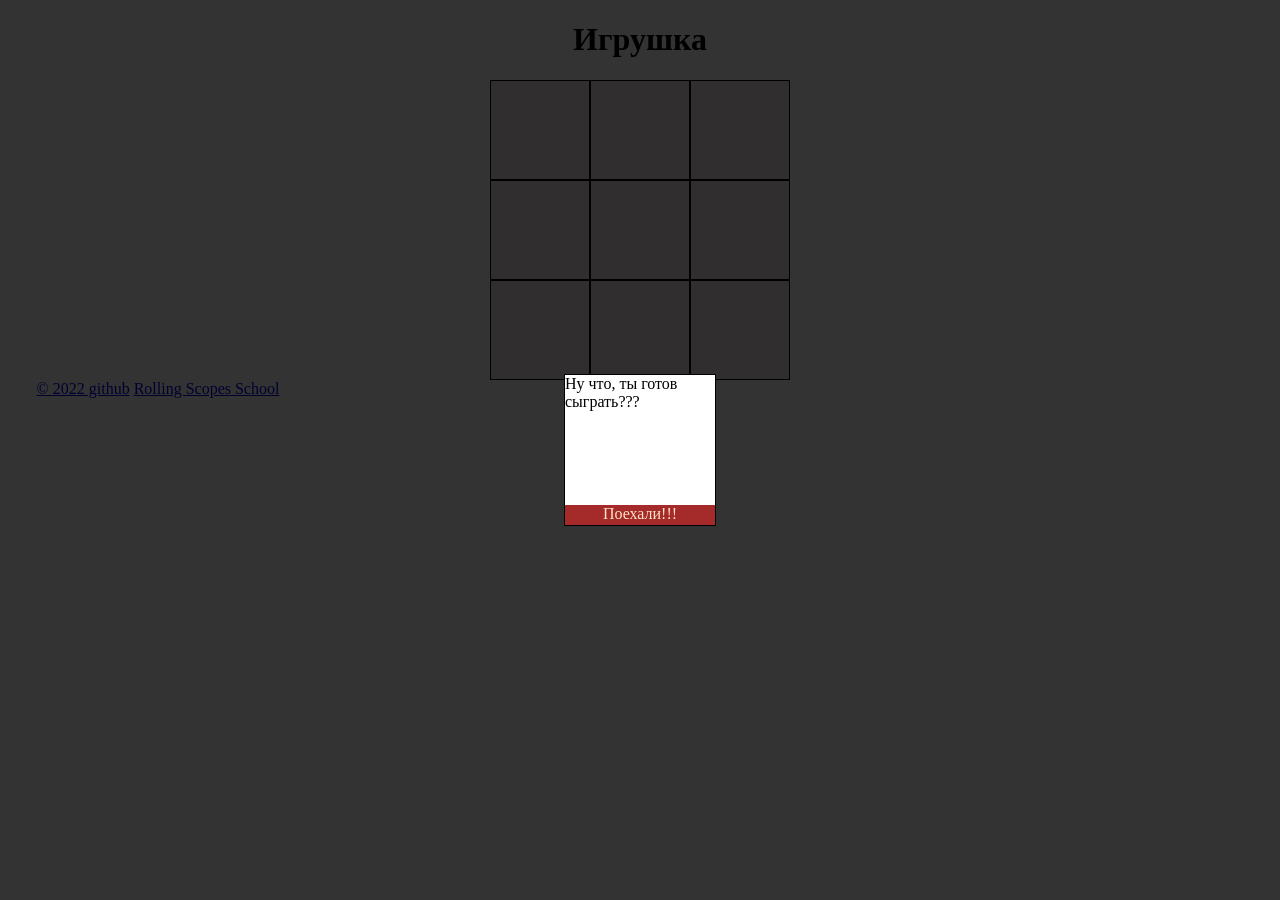
<file: index.html>
<!DOCTYPE html>
<html lang="en">
<head>
    <meta charset="UTF-8">
    <meta http-equiv="X-UA-Compatible" content="IE=edge">
    <meta name="viewport" content="width=device-width, initial-scale=1.0">
    <title>Игрушка</title>
    <link rel="stylesheet" href="style.css">
</head>
<body>
    <h1 style="text-align: center">Игрушка</h1>
    <div id="modal-result-wrapper1">
        <div id="overlay1"></div>
        <div id="modal-window1">
            <div id="content1">Ну что, ты готов сыграть???</div>
            <div id="btn-close1">Поехали!!!</div>
        </div>
    </div>
    <div class="area-wrapper">
        <div id="area">
            <div class="div box"></div>
            <div class="div box"></div>
            <div class="div box"></div>
            <div class="div box"></div>
            <div class="div box"></div>
            <div class="div box"></div>
            <div class="div box"></div>
            <div class="div box"></div>
            <div class="div box"></div>
        </div>
    </div>
    <div id="modal-result-wrapper">
        <div id="overlay"></div>
        <div id="modal-window">
            <div id="content">content</div>
            <div id="btn-close">Давай еще!!!</div>
        </div>
    </div>
    <footer class="footer">
        <div class="container">
          <div class="footer__inner">
            <a class="github" href="https://github.com/mikalai123">©   2022   github</a>
            <a class="footer__title" href="https://rs.school/js-stage0/">Rolling Scopes School</a>
          </div>
        </div>
      </footer>
    <script src="index.js"></script>
</body>
</html>
</file>
<file: style.css>
.area-wrapper{
    width: 100%;
    height: 100%;
    display: flex;
    justify-content: center;
    align-items: center;
}
#area{
    width: 300px;
    height: 300px;
    display: flex;
    background-color: rgb(240, 229, 229);
    flex-wrap:wrap ;
}
.box{
    width: 100px;
    height: 100px;
    border: 1px solid black;
    box-sizing: border-box;
    font-size: 34px;
    color: brown;
    display: flex;
    justify-content: center;
    align-items: center;
}
#modal-result-wrapper{
    width: 100%;
    height: 100%;
    top: 0;
    left: 0;
    display: none;
}
#overlay{
    width: 100%;
    height: 100%;
    position: absolute;
    top: 0;
    left: 0;
    background-color: rgba(0,0,0,0.8);
}
#modal-window{
    width: 150px;
    height: 150px;
    border: 1px solid black;
    background-color: white;
    position: absolute;
    top: 50%;
    left: 50%;
    transform: translate(-50%, -50%);
    display: flex;
    flex-flow: column;
    justify-content: space-between;
    align-items: center;
}
#btn-close{
    width: 150px;
    height: 20px;
    background-color: brown;
    color: bisque ;
    text-align: center;
    cursor: pointer;
}





#modal-result-wrapper1{
    width: 100%;
    height: 100%;
    top: 0;
    left: 0;
}
#overlay1{
    width: 100%;
    height: 100%;
    position: absolute;
    top: 0;
    left: 0;
    background-color: rgba(0,0,0,0.8);
}
#modal-window1{
    width: 150px;
    height: 150px;
    border: 1px solid black;
    background-color: white;
    position: absolute;
    top: 50%;
    left: 50%;
    transform: translate(-50%, -50%);
    display: flex;
    flex-flow: column;
    justify-content: space-between;
    align-items: center;
}
#btn-close1{
    width: 150px;
    height: 20px;
    background-color: brown;
    color: bisque ;
    text-align: center;
    cursor: pointer;
}
.footer{
    width: 300px;
    height: 40px;
    align-items: center;
    
}
.container{
    height: 40px;
    background-color: white;
    left: 50%;
    display: flex;
    flex-flow: column;
    justify-content: space-between;
    align-items: center;
}
</file>
